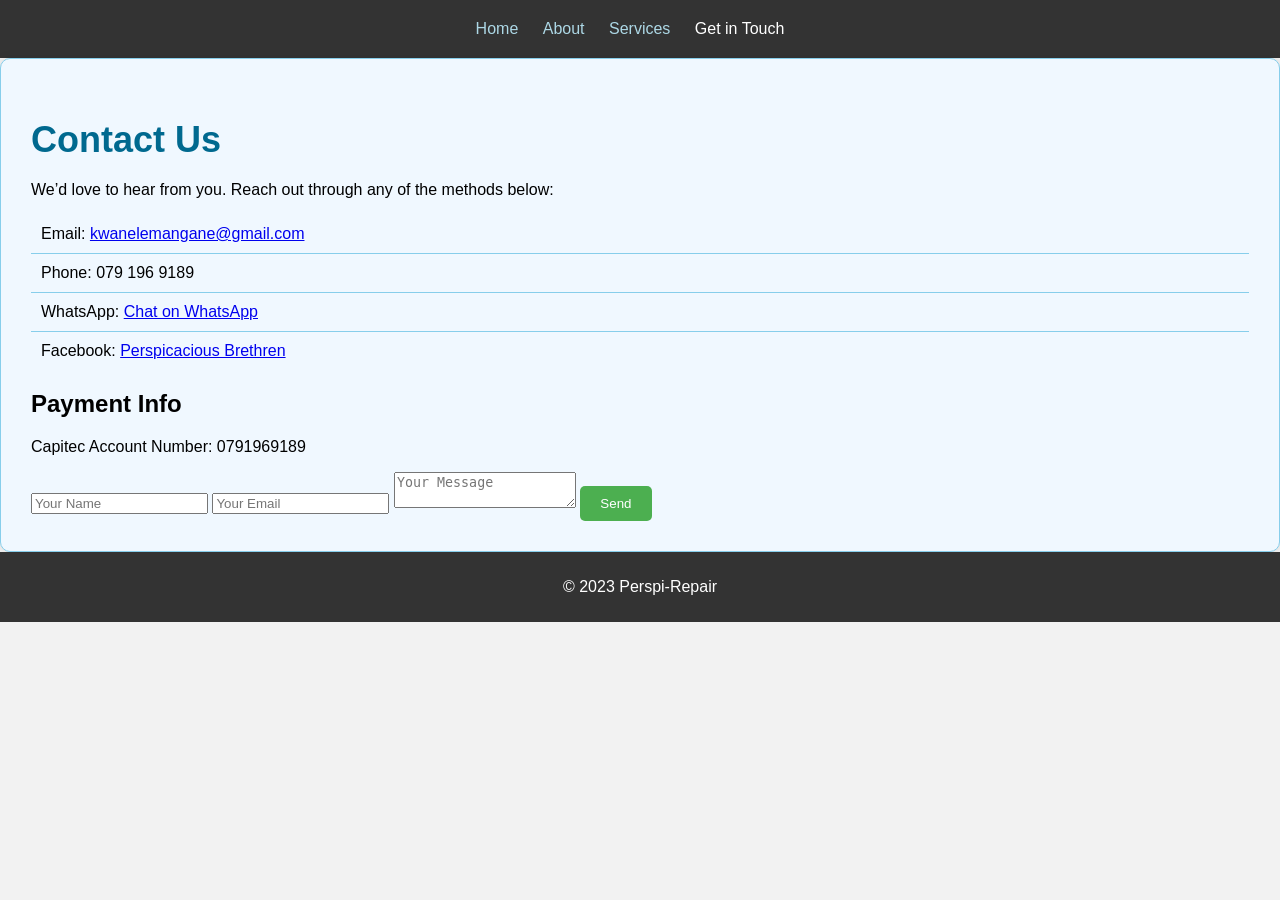
<file: contact.html>
<!DOCTYPE html>
<html lang="en">
<head>
    <meta charset="UTF-8">
    <meta name="viewport" content="width=device-width, initial-scale=1.0">
    <title>Contact Us | Perspi-Repair</title>
    <link rel="stylesheet" href="styles.css">
</head>
<body>
    <header>
        <nav>
            <ul>
                <li><a href="index.html">Home</a></li>
                <li><a href="about.html">About</a></li>
                <li><a href="services.html">Services</a></li>
                <li><a href="contact.html" class="active">Get in Touch</a></li>
            </ul>
        </nav>
    </header>

    <section class="contact">
        <h1>Contact Us</h1>
        <p>We’d love to hear from you. Reach out through any of the methods below:</p>
        <ul>
            <li>Email: <a href="mailto:kwanelemangane@gmail.com">kwanelemangane@gmail.com</a></li>
            <li>Phone: 079 196 9189</li>
            <li>WhatsApp: <a href="https://wa.me/27791969189">Chat on WhatsApp</a></li>
            <li>Facebook: <a href="https://www.facebook.com/share/1BfJGPLUNS/">Perspicacious Brethren</a></li>
        </ul>

        <h2>Payment Info</h2>
        <p>Capitec Account Number: 0791969189</p>

        <form>
            <input type="text" placeholder="Your Name" required>
            <input type="email" placeholder="Your Email" required>
            <textarea placeholder="Your Message" required></textarea>
            <button type="submit">Send</button>
        </form>
    </section>

    <footer>
        <p>&copy; 2023 Perspi-Repair</p>
    </footer>
</body>
</html>
</file>
<file: styles.css>
body {
    background-color: #f2f2f2;
    font-family: Arial, sans-serif;
    margin: 0;
    padding: 0;
}
h1 {
    color: #00698f;
}
button {
    background-color: #4CAF50;
    color: #ffffff;
    padding: 10px 20px;
    border: none;
    border-radius: 5px;
    cursor: pointer;
}
.underline {
    text-decoration: underline;
    text-decoration-color:#ADD8E6;
}
header {
    background-color: #333;
    padding: 20px;
    text-align: center;
}
nav ul {
    list-style: none;
    margin: 0;
    padding: 0;
}
nav ul li {
    display: inline-block;
    margin-right: 20px;
}
nav a {
    color: #ADD8E6;
    text-decoration: none;
    transition: color 0.2s ease;
}
nav a:hover, nav a.active {
    color: #FFFFFF;
}
.hero {
    background-image: linear-gradient(to bottom, #ADD8E6, #fff);
    padding: 50px;
    text-align: center;
}
.about, .services, .contact {
    background-color: #f0f8ff;
    padding: 30px;
    border: 1px solid #87ceeb;
    border-radius: 10px;
    box-shadow: 0 0 10px rgba(0, 0, 0, 0.1);
}
section h1 {
    font-size: 36px;
    margin-bottom: 20px;
}
section ul {
    list-style: none;
    padding: 0;
    margin: 0;
}
section li {
    padding: 10px;
    border-bottom: 1px solid #87ceeb;
}
section li:last-child {
    border-bottom: none;
}
footer {
    background-color: #333;
    color: #fff;
    padding: 10px;
    text-align: center;
    clear: both;
}

.image-row, .about-image, .service-image {
    display: flex;
    justify-content: center;
    gap: 10px;
    margin-top: 20px;
}

.image-row img, .about-image img, .service-image {
    width: 300px;
    height: auto;
    border-radius: 8px;
}
img[src="images/image1.jpg"], img[src="images/image8.jpg"] {
    width: 45%;
    height: auto;
    margin: 10px;
    display: inline-block;
  }
  
  .about-image {
    position: relative;
    text-align: center;
  }
  
  .about-image img {
    width: 100%;
    max-width: 600px;
    height: auto;
    display: block;
    margin: 0 auto;
  }
  
  .about-image h1 {
    position: absolute;
    top: 20px; /* adjust this value to position the heading */
    left: 50%;
    transform: translateX(-50%);
    color: #fff;
    text-shadow: 0 0 10px rgba(0, 0, 0, 0.5);
  }
  .services ul {
    list-style: none;
    padding: 0;
    margin: 0;
    display: flex;
    flex-wrap: wrap;
    justify-content: center;
  }
  
  .services li {
    margin: 20px;
    width: 250px; /* increased width */
  }
  
  .services img {
    width: 100%;
    height: 200px; /* increased height */
    object-fit: cover;
    border-radius: 10px;
  }
  
  .services p {
    text-align: center;
    margin-top: 10px;
  }
  .services ul {
    margin-top: 0; /* remove top margin */
    padding-top: 0; /* remove top padding */
  }
  
  .hero img {
    width: 45%;
    height: auto;
    margin: 10px;
    display: inline-block;
    border-radius: 8px;
  }
  
  .services ul {
    margin-top: 0;
    padding-top: 0;
    list-style: none;
  }
  
  .services li {
    padding: 10px;
    border-bottom: 1px solid #87ceeb;
  }
  
  .services li:last-child {
    border-bottom: none;
  }
</file>
